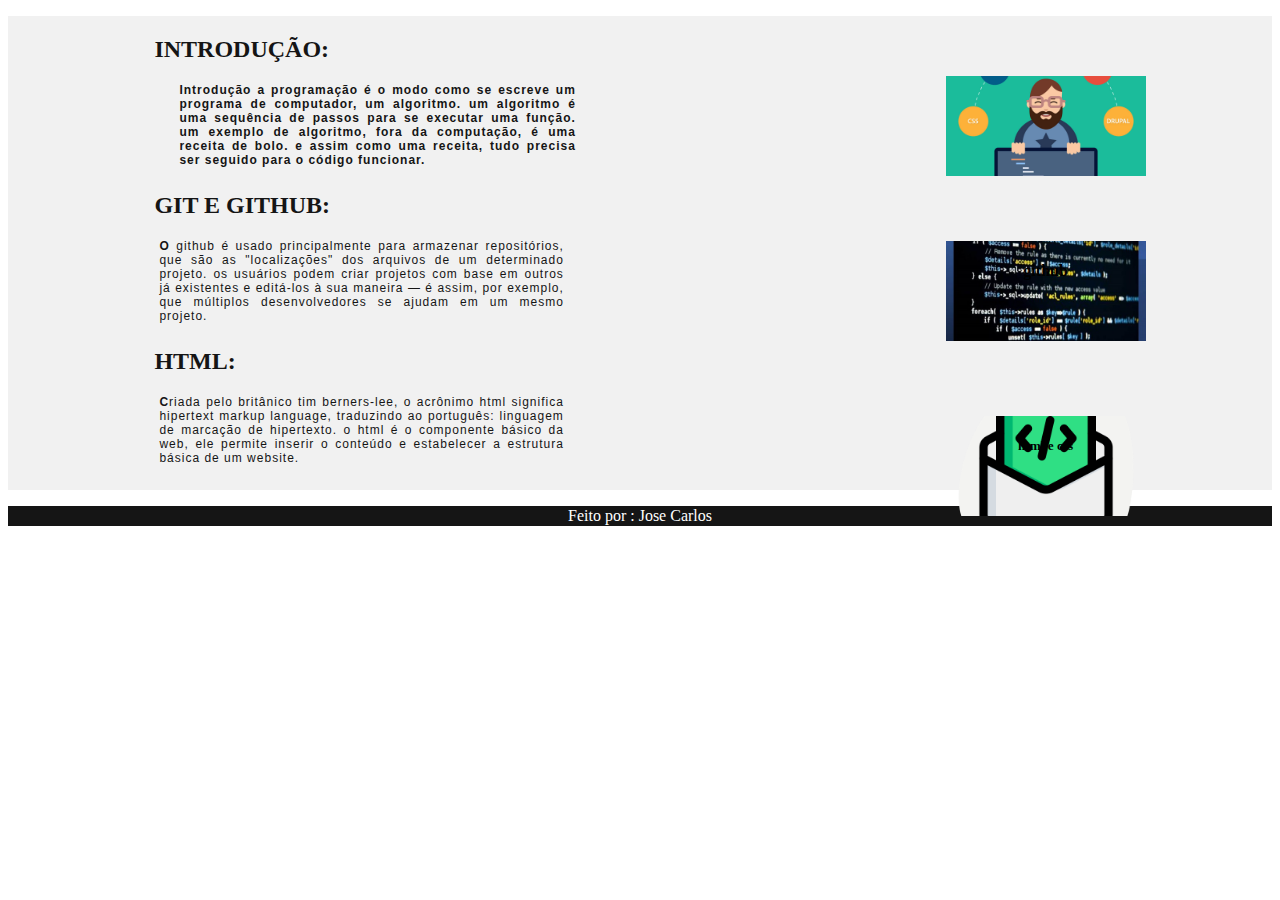
<file: cursos.html>
<!DOCTYPE html>
<html lang="en">
<head>
    <meta charset="utf-8">

    <meta name="viewport" content="width=device-width initial-scale=1.0">
    <link rel="stylesheet" href="cursos.css">
    <title>Cursos</title>
</head>
<body>
    <main class="conteudo">
        <div class="cartao-conteudo">
           <div class="cartao"> 
             <div class="cartao-texto">
                <h2>Introdução:<h2>
                <p>
                Introdução a Programação é o modo como se escreve um programa de computador, um algoritmo. Um algoritmo é uma sequência de passos para se executar uma função. Um exemplo de algoritmo, fora da computação, é uma receita de bolo. E assim como uma receita, tudo precisa ser seguido para o código funcionar.
                </p>   
             </div> 
                <div class="cartao-introducao">
                    <div class="descricao">                 
                        <h3>Introdução</h3>
                    </div>
                </div>                                
            <div class="cartao-texto">
                <h2>git e github:</h2>
                <p>
                O GitHub é usado principalmente para armazenar repositórios, que são as "localizações" dos arquivos de um determinado projeto. Os usuários podem criar projetos com base em outros já existentes e editá-los à sua maneira — é assim, por exemplo, que múltiplos desenvolvedores se ajudam em um mesmo projeto.
                </p>
            </div>
            <div class="cartao-git">
                   <div class="descricao">
                       <h4>github</h4>
                   </div>
            </div>                
            <div class="cartao-texto">
                <h2>html:</h2>
                <p>
                Criada pelo britânico Tim Berners-Lee, o acrônimo HTML significa HiperText Markup Language, traduzindo ao português: Linguagem de Marcação de Hipertexto. O HTML é o componente básico da web, ele permite inserir o conteúdo e estabelecer a estrutura básica de um website.
                </p>            
            </div>
               <div class="cartao-html">
                   <div class="descricao">     
                        <h5>html e css</h5>
                   </div>  
               </div>           
        </div>
     </div>   
  </main>
  <footer class="rodape">
      Feito por :   Jose Carlos
  </footer>
</body>
</file>
<file: cursos.css>
/*Conteudo*/
.conteudo{  
    width: 100%;
    height: auto;
    margin: 1rem 0;
    display:flex;
    align-items: center;
    justify-content: space-evenly;
    background-color: #f1f1f1;
    
    
}

.cartao-conteudo{
    position:relative;
    width: 80%;
    display: flex;
    justify-content: center;
    align-items: center;
    flex-direction: column;
    margin:auto; 
    padding-bottom: 3rem 0; 
}

.cartao-texto h2{
    text-transform: uppercase;
    margin-left: 20px;
    text-align: left;
    color: #151515;
}

.cartao-texto p:first-letter{
    text-transform: uppercase;
    font-weight: bold;

}
.cartao-texto p{
    width: 40%;
    font-family: sans-serif;
    font-size: 12px;
    text-transform: lowercase;
    letter-spacing: 1px;    
    color: #151515;
    text-align: left;
    text-align: justify;
    margin-left: 25px;
    margin-bottom: 25px;
    
}   

.cartao-introducao{
    background: url(imagem1.jpg) center/ cover no-repeat;
    height: 100px;
    width:200px;
    position:absolute; 
    right: 0;
    top: 60px;
    cursor: pointer;

}

.cartao-git{
    background: url(github.jpg) center/ cover no-repeat;   
    height: 100px;
    width: 200px;
    position: absolute;
    right: 0;
    top: 225px;
    cursor:pointer;    
}

.cartao-html{
    background: url(html.png) center/ cover no-repeat;    
    height: 100px;
    width: 200px;
    position: absolute;
    right: 0;
    top: 400px;
    cursor:pointer;    
}


.descricao {
    display: flex;
    align-items: center;
    justify-content: center;
    flex-direction: column;
    text-align: center; 
    position: relative;  
}

 .descricao h3{
     content:"";
    border: solid 2px #551515;
     opacity: 0;
     transition: .3s;
     visibility: inherit;
 }

 .cartao-introducao:hover > .descricao h3{
     opacity: 1; 
     width: 197px;
     color: #f1f1f1;
     transition: 1.5s;
     font-size: 25px;
 }

 .cartao-git:hover > .descricao h4{
     opacity: 1;
     width: 150px;
     color:white;
     font-size: 40px;
     transition: 2s;
 }

 .cartao-html:hover > .descricao h5{
     width: 200px;
     color:red;
     font-size: 40px;
     transition: 3s;     
 }

 .rodape{
     background-color: #151515;
     height: 20px;
     width: 100%;
     display: flex;
     justify-content: center;
     align-items: center;
     color: white;
 }

 /*responsivo*/

 @media  only screen and (max-width: 800px){
     .conteudo{
         margin-top: 0;
     }

     .cartao-conteudo{
         display:flex;
         flex-direction: column;
         
     }

     .conteudo .cartao-conteudo{
         display:flex;

     }
     .cartao-introducao{
         position: static;
         width: 250px;
         height: 250px;
     }

     .cartao-git{
        position: static;
        width: 250px;
        height: 250px;
     }
     .cartao-html{
        position: static;
        width: 250px;
        height: 250px;
    }

     .cartao-texto h2{
         margin-left: 0px;
     }
     

     .cartao-texto p{
         margin-left: 0px;
         width: 90%;
         font-size: 15px;
     }

     .descricao{
         position:relative;
         top: 70px;
         
         
         
     }
 }
</file>
